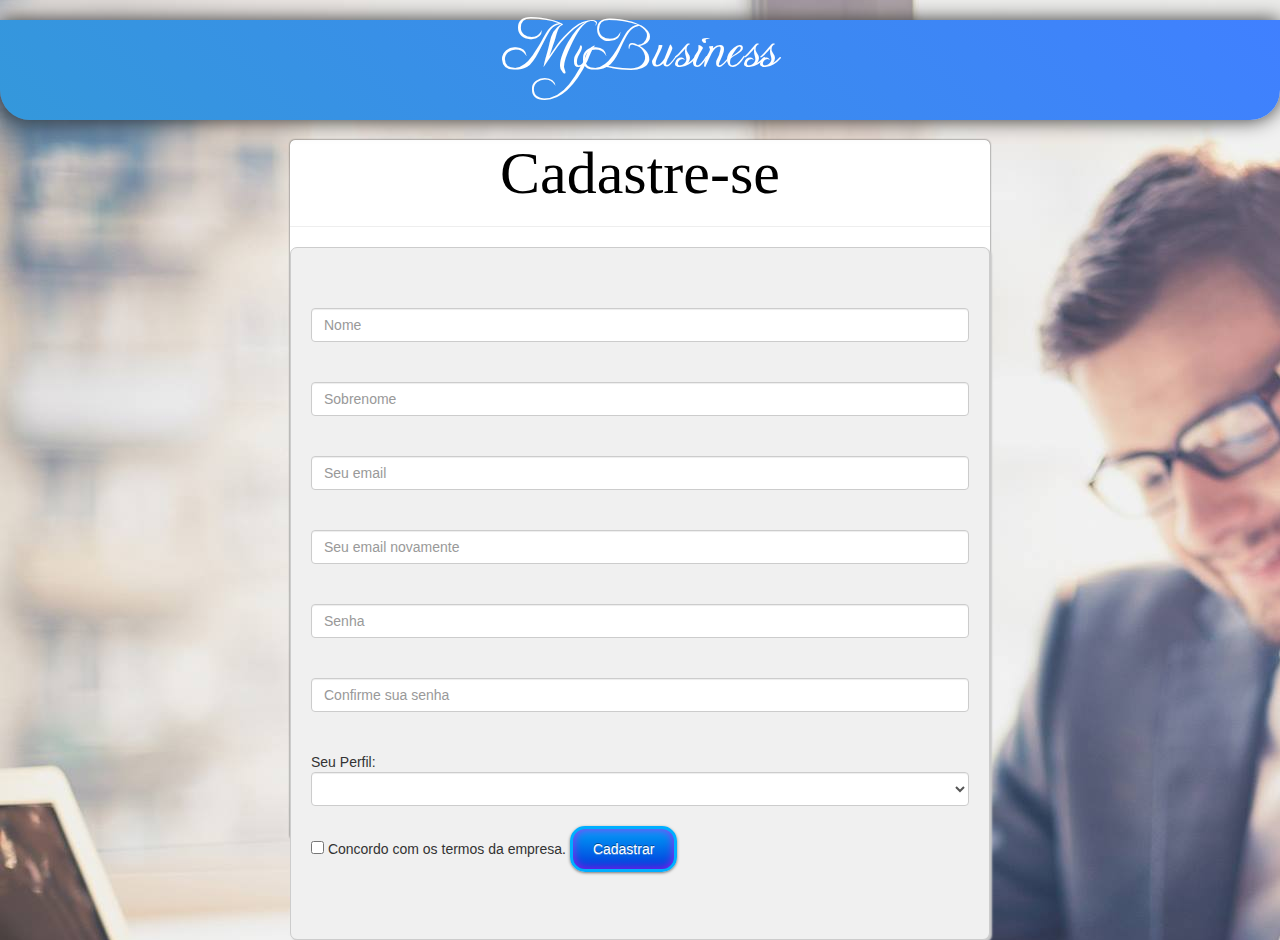
<file: My_business/cadastro/index.html>
<!DOCTYPE html>
  <html lang="pt-br">
<head>
 <meta name="viewport" content="width=device-width, initial-scale=1">
  <link rel="stylesheet" href="https://maxcdn.bootstrapcdn.com/bootstrap/3.3.7/css/bootstrap.min.css">
  <script src="https://ajax.googleapis.com/ajax/libs/jquery/1.12.4/jquery.min.js"></script>
  <script src="https://maxcdn.bootstrapcdn.com/bootstrap/3.3.7/js/bootstrap.min.js"></script>	
 	
 	
  <meta charset="UTF-8">
  <title>MyBusiness - Cadastre-se</title>
  <link rel="stylesheet" href="css/estilo.css">
  	<link rel="icon" href="business-icon.png" type="image/x-icon" />
	

</head>

<script src="./js/script.js">
</script>

<body>
  <header class="blend-gradient">
    <h1>MyBusiness</h1>
  </header>
  <main class="formu">
    <div id="logo_">
      <h1 id="nome_logo">Cadastre-se</h1>
      
      
      <hr>
    </div>
    
    <div id="formula"> <br> <br>
    	
    	<form id="form">
    	
    	<form id="form">
    	
    	<div class="form-group">
    	
    	<input type="text" placeholder="Nome" class="form-control" id="Nome" required> <br> <br>
    	
    	<input type="text" placeholder="Sobrenome" id="Sobrenome" class="form-control" required> <br> <br>
    	
    	<input type="email" placeholder="Seu email" id="Email1" class="form-control" required> <br> <br>
    	
    	<input type="email" placeholder="Seu email novamente"  class="form-control" id="Email2" required> <br> <br>
    	
    	<input type="password" placeholder="Senha" id="Senha" class="form-control" required> <br> <br>
    	
    	<input type="password" placeholder="Confirme sua senha" id="Senha1" class="form-control" required> <br> <br>
    	
    	Seu Perfil:
    	<select class="form-control">
 		<option value="" required></option>
 		
  		<option value="Investidor">Investidor</option>
  		<option value="Idealizador">Idealizador</option>
  		<option value="Avaliador">Avaliador</option>
		</select>
		<br>
    	
    	<input type="checkbox" required> Concordo com os termos da empresa.
    	
    	<input class="botao" type="submit" value="Cadastrar" onclick="nome()">
    	</form>
    	
    	
    	
    
    </div>
  </main>
</body>
</html>
</file>
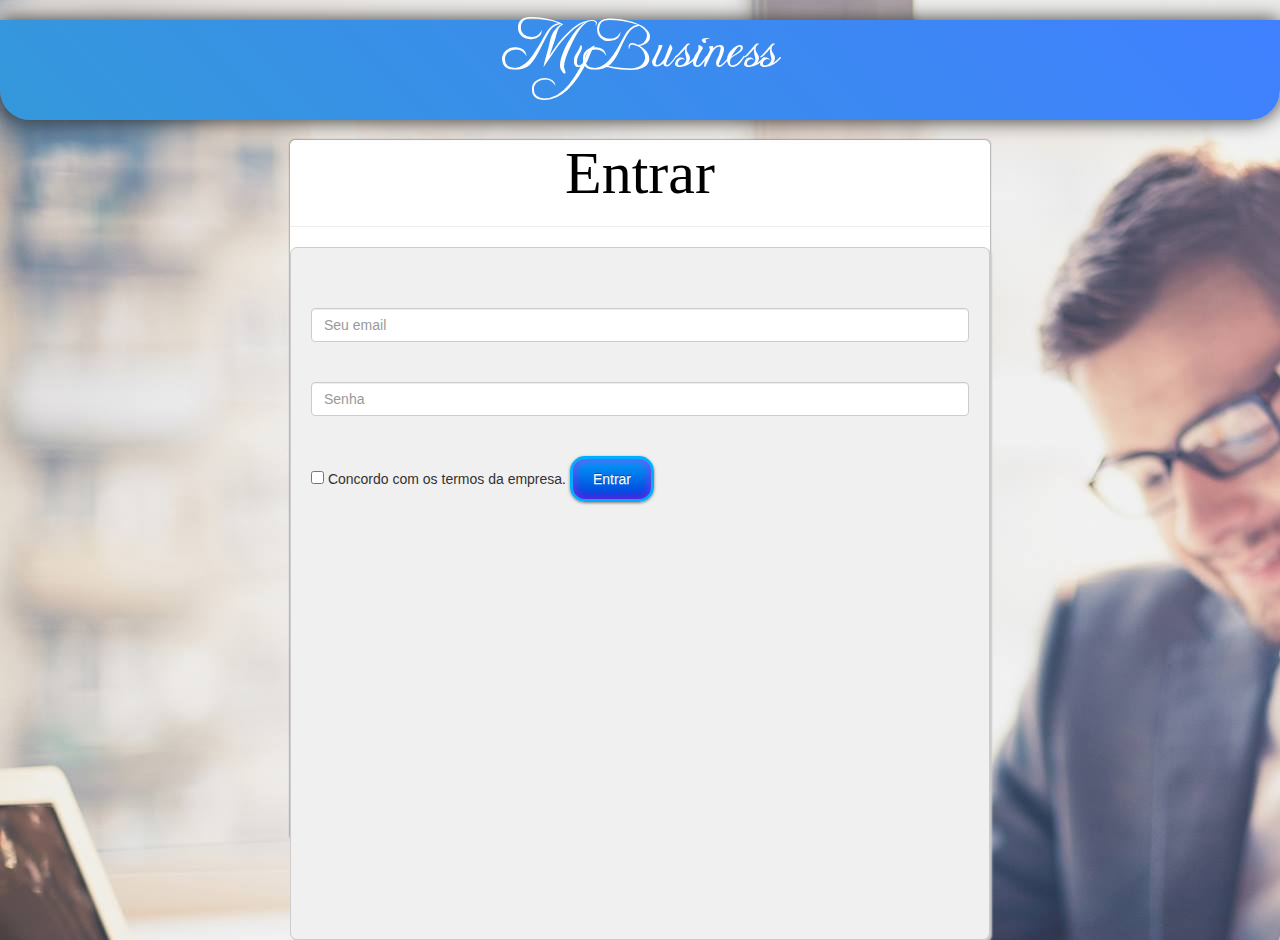
<file: My_business/entrar/index.html>
<!DOCTYPE html>
  <html lang="pt-br">
<head>
 <meta name="viewport" content="width=device-width, initial-scale=1">
  <link rel="stylesheet" href="https://maxcdn.bootstrapcdn.com/bootstrap/3.3.7/css/bootstrap.min.css">
  <script src="https://ajax.googleapis.com/ajax/libs/jquery/1.12.4/jquery.min.js"></script>
  <script src="https://maxcdn.bootstrapcdn.com/bootstrap/3.3.7/js/bootstrap.min.js"></script>	
 	
 	
  <meta charset="UTF-8">
  <title>MyBusiness Entrar</title>
  <link rel="stylesheet" href="css/estilo.css">
  	<link rel="icon" href="business-icon.png" type="image/x-icon" />
	

</head>

<script src="./js/script.js">
</script>

<body>
  <header class="blend-gradient">
    <h1>MyBusiness</h1>
  </header>
  <main class="formu">
    <div id="logo_">
      <h1 id="nome_logo">Entrar</h1>
      
      
      <hr>
    </div>
    
    <div id="formula"> <br> <br>
    	
    	<form id="form">
    	
    	<form id="form">
    	
    	<div class="form-group">
    	
    	
    	<input type="email" placeholder="Seu email" id="Email1" class="form-control" required> <br> <br>
    	
    	
    	
    	<input type="password" placeholder="Senha" id="Senha" class="form-control" required> <br> <br>
    	
    	
    	
 
    	
    	<input type="checkbox" required> Concordo com os termos da empresa.
    	
    	<a href="../index.html?"  ><input class="botao" type="button" value="Entrar" onclick="nome()"></a>
    	</form>
    	
    	
    	
    
    </div>
  </main>
</body>
</html>
</file>
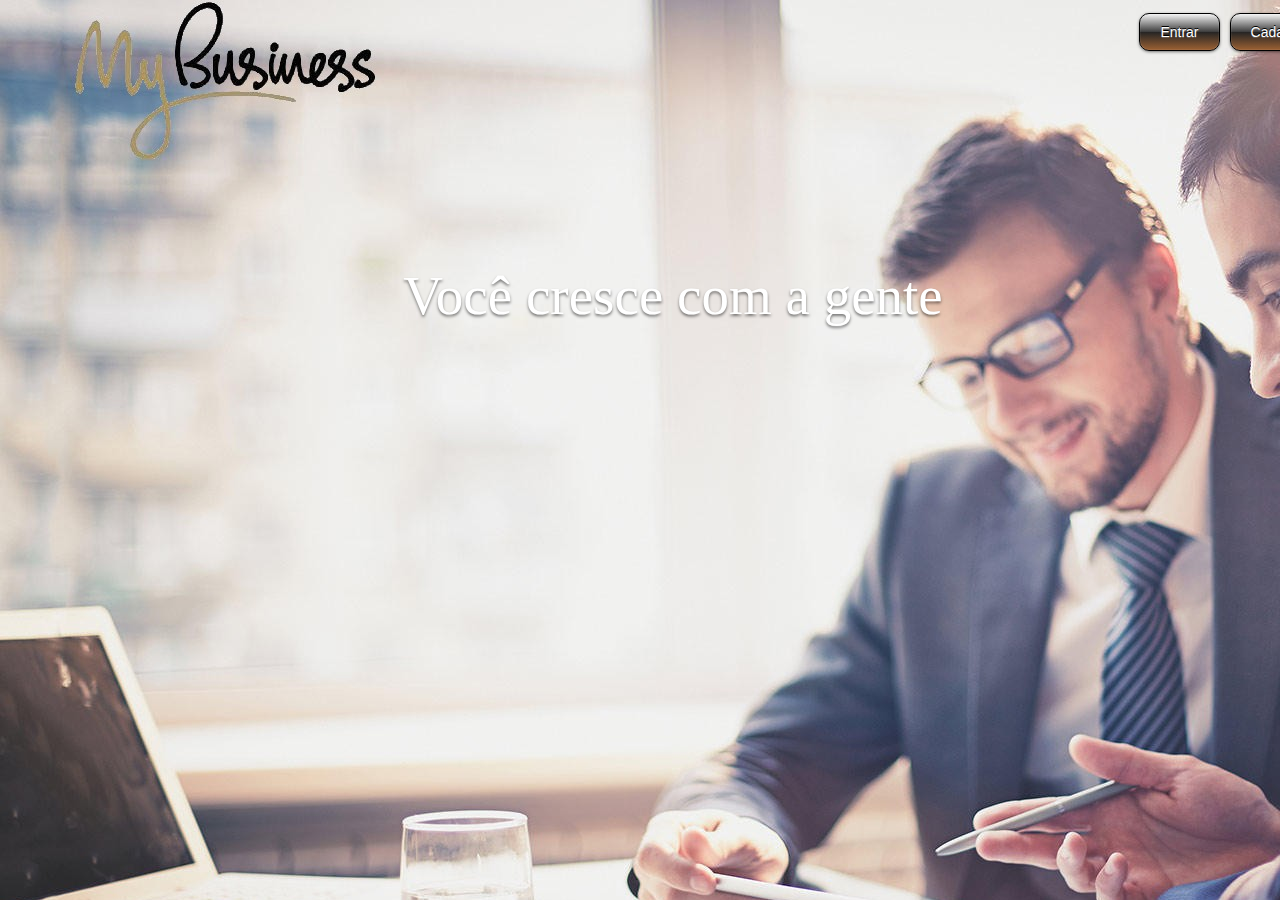
<file: My_business/principal.html>
<!DOCTYPE html>
<html>
<head>
<meta charset="ISO-8859-1">
<title>MY BUSINESS</title>
<link rel="stylesheet" type="text/css" href="estilo.css">
<link rel="icon" href="business-icon.png" type="./image/x-icon" />
</head>
<body>

	<div id="corpo">


		<div id="cima">
			<a href="./cadastro/index.html?"  ><button class="cadastrar">Cadastrar  </button> </a>
			<a href="./entrar/index.html?" ><button class="entrar">Entrar</button> </a>
			

		</div>


		<div id="meio">

			<div id="lado"></div>

			<div id="centro">
				<br> <br> <br> <br> <br> <br>
				<h2 class="texto1">Voc� cresce com a gente</h2>
			</div>

		</div>



		<div id="baixo">
		
		
		</div >
		
		




	</div>


</body>
</html>
</file>
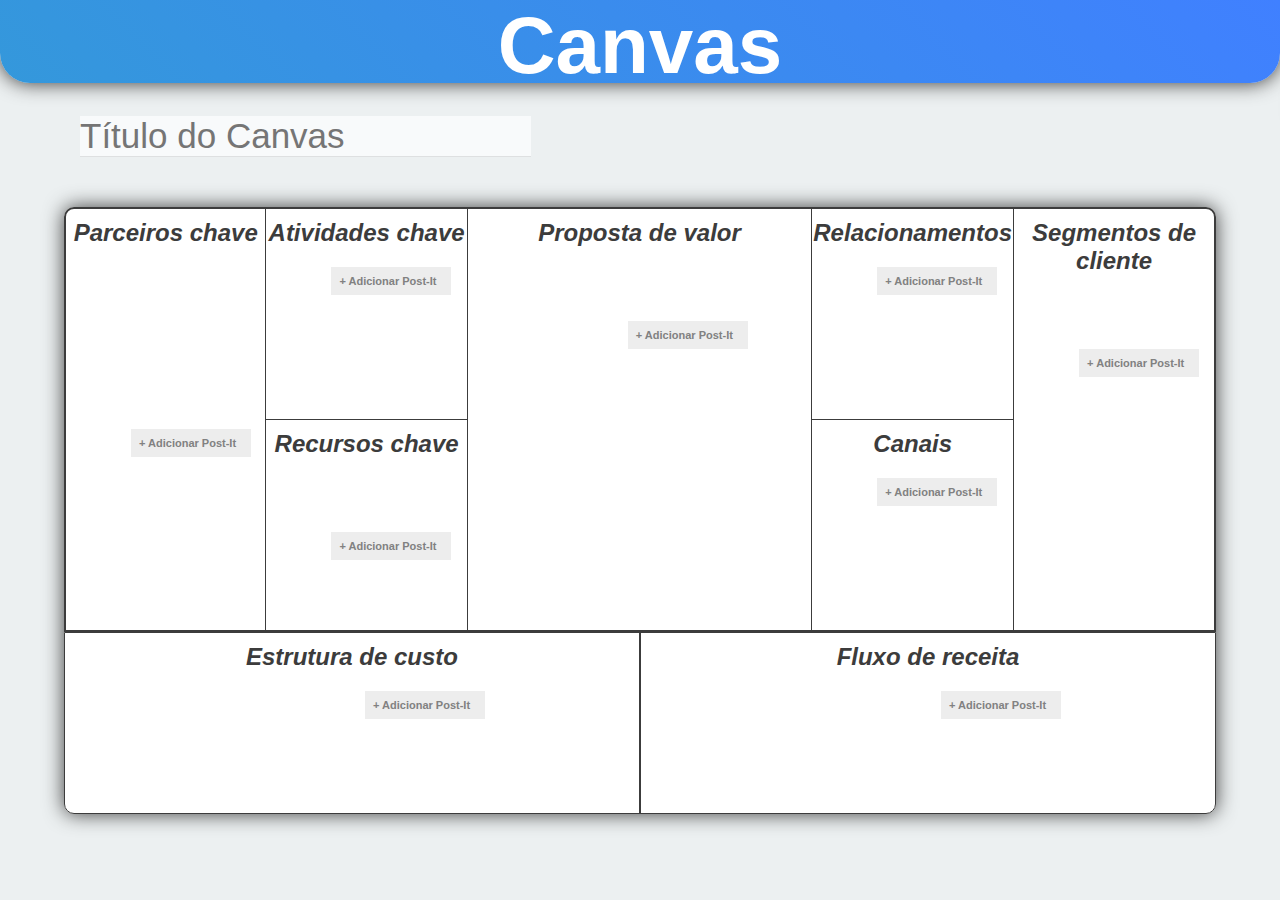
<file: My_business/canvas/Canvas.html>
<!DOCTYPE html>
<html>
<head>
<meta charset="ISO-8859-1">
<title>Canvas	</title>
<script type='text/javascript' src='script.js'></script>
<link rel="stylesheet" type="text/css" href="estilo.css">
<link rel="icon" href="business-icon.png" type="./image/x-icon" />

</head>
<body>
	<header class="blend-gradient">
    <h1>Canvas</h1>
   	 <button type="submit" id="enviar" onclick="enviar()" href="#">Enviar Canvas!</span>
    <a href="../index.html?" <button  id="volta"> Voltar</button></a>
   
  	
  </header>
	<br>
	<input type="text" placeholder="T�tulo do Canvas" class="canvas-input-title" required data-reactid=".0.0.1.1.0.0.1.0">
	
	<div id="canvas">
		<div id="principal_01">
			<div id="bloco_01">
				<div id="parceiros">
					<h1 class="centro">Parceiros chave</h1>
					 <br> <br><br><br><br> <br><br><br> <br>
				
						<div id="exer2" cstyle="height:auto;width:auto;">
	
						</div>
	
					
					
					<button id="bot1" class="but" onclick="add1()" >+ Adicionar Post-It</button>
					
					</div>
				
				<div id="atividades">
				<h1 class="centro">Atividades chave</h1>
				
				<div id="exer10" style="height:auto;width:auto;">
						</div>
	
					
	
					
					
					<button id="bot2" class="but" onclick="add9()" >+ Adicionar Post-It</button>
		
				
				</div>
				<div id="recursos">
				<h1 class="centro">Recursos chave</h1>
				<br> <br><br> 
				
					<div id="exer3" style="height:auto;width:auto;">
	
						</div>
	
					
	
					
					
					<button id="bot2" class="but" onclick="add2()" >+ Adicionar Post-It</button>
				</div>
		</div>
		
		<div id="bloco_02">
			<div id="proposta">
			<h1 class="centro">Proposta de valor</h1>
			<br> <br><br> 
				
					<div id="exer4" style="height:auto;width:auto;">
	
						</div>
	
					
	
					
					
					<button id="bot3" class="but" onclick="add3()" >+ Adicionar Post-It</button>
			
			
			</div>
		</div>
		
		<div id="bloco_03">
		
				<div id="segmento">
				<h1 class="centro">Segmentos de cliente</h1>
				<br> <br><br> 
				
					<div id="exer5" style="height:auto;width:auto;">
	
						</div>
	
					
	
					
					
					<button id="bot2" class="but" onclick="add4()" >+ Adicionar Post-It</button>
			
			
				</div>
				<div id="relacionamento">
				<h1 class="centro">Relacionamentos</h1>
					<div id="exer6" style="height:auto;width:auto;">
	
						</div>
	
					
	
					
					
					<button id="bot2" class="but" onclick="add5()" >+ Adicionar Post-It</button>
			
				
				</div>
				<div id="canais">
				<h1 class="centro">Canais</h1>
				<div id="exer7" style="height:auto;width:auto;">
						</div>
	
					
	
					
					
					<button id="bot2" class="but" onclick="add6()" >+ Adicionar Post-It</button>
				</div>
		</div>
			</div>
			
		
		<div id="principal_02">
			<div id="bloco_04">
			<h1 class="centro">Estrutura de custo</h1>
			<div id="exer8" style="height:auto;width:auto;">
						</div>
	
					
	
					
					
					<button id="bot5" class="but" onclick="add7()" >+ Adicionar Post-It</button>
		</div>
		
		<div id="bloco_05">
		<h1 class="centro">Fluxo de receita</h1>
		<div id="exer9" style="height:auto;width:auto;">
						</div>
	
					
	
					
					
					<button id="bot4" class="but" onclick="add8()" >+ Adicionar Post-It</button>
		
		</div>
		
		
	</div>
	<br>
	
	
	
	
	
	
</body>
</html>
</file>
<file: My_business/cadastro/css/estilo.css>
@font-face {
    font-family: "Freebooter Script";
    src: url('../fonts/freebooter_script/FREEBSC_.ttf');
}

*{
    padding:0;
    margin: 0;
    box-sizing: border-box;
}

body{
    max-width: 100%;
    max-height: 100%;
    background-image: url('../img/14438787_1129420173820646_597562897_o.png');
}

header{
    background: #4080FF;
    position: relative;
    width: 100%;
    height: 100px;
    box-shadow: 0 0 20px #333;
    border-bottom-left-radius: 30px;
    border-bottom-right-radius: 30px;
}

h1{
    font-family: "Freebooter Script", sans-serif;
    text-align: center;
    color: #fff;
    font-size: 60px;
    
}

.blend-gradient{
    background: linear-gradient(-135deg, rgb(64, 128, 255), rgb(52, 152, 219));
    background: -webkit-linear-gradient(-135deg, rgb(64, 128, 255), rgb(52, 152, 219));
}

.formu{
    background-color: #ffffff;
    box-shadow:  0 0 2px #333;
    width: 700px;
    height: 700px;
    margin: 12px auto;
    border-radius: 5px;
}

#nome_logo{
    color: #000000;
    font-family: "Times New Roman", sans-serif;
}

#formula {
	 width: 100%;   height:99%;  padding: 20px;     background: #f0f0f0;     overflow:auto;       /* Border style */     border: 1px solid #cccccc;     -moz-border-radius: 7px;     -webkit-border-radius: 7px;     border-radius: 7px;        /* Border Shadow */     -moz-box-shadow: 2px 2px 2px #cccccc;     -webkit-box-shadow: 2px 2px 2px #cccccc;     box-shadow: 2px 2px 2px #cccccc;  


	
}

input.botao {
	font-family: Arial, Helvetica, sans-serif;
	font-size: 14px;
	color: #ffffff;
	padding: 10px 20px;
	background: -moz-linear-gradient(
		top,
		#00a1f7 0%,
		#0339db);
	background: -webkit-gradient(
		linear, left top, left bottom,
		from(#00a1f7),
		to(#0339db));
	-moz-border-radius: 15px;
	-webkit-border-radius: 15px;
	border-radius: 15px;
	border: 3px solid #00aeff;
	-moz-box-shadow:
		0px 1px 3px rgba(000,000,000,0.5),
		inset 0px 0px 10px rgba(245,0,245,0.7);
	-webkit-box-shadow:
		0px 1px 3px rgba(000,000,000,0.5),
		inset 0px 0px 10px rgba(245,0,245,0.7);
	box-shadow:
		0px 1px 3px rgba(000,000,000,0.5),
		inset 0px 0px 10px rgba(245,0,245,0.7);
	text-shadow:
		0px -1px 0px rgba(000,000,000,0.4),
		0px 1px 0px rgba(255,255,255,0.3);
}
</file>
<file: My_business/entrar/css/estilo.css>
@font-face {
    font-family: "Freebooter Script";
    src: url('../fonts/freebooter_script/FREEBSC_.ttf');
}

*{
    padding:0;
    margin: 0;
    box-sizing: border-box;
}

body{
    max-width: 100%;
    max-height: 100%;
    background-image: url('../img/14438787_1129420173820646_597562897_o.png');
}

header{
    background: #4080FF;
    position: relative;
    width: 100%;
    height: 100px;
    box-shadow: 0 0 20px #333;
    border-bottom-left-radius: 30px;
    border-bottom-right-radius: 30px;
}

h1{
    font-family: "Freebooter Script", sans-serif;
    text-align: center;
    color: #fff;
    font-size: 60px;
    
}

.blend-gradient{
    background: linear-gradient(-135deg, rgb(64, 128, 255), rgb(52, 152, 219));
    background: -webkit-linear-gradient(-135deg, rgb(64, 128, 255), rgb(52, 152, 219));
}

.formu{
    background-color: #ffffff;
    box-shadow:  0 0 2px #333;
    width: 700px;
    height: 700px;
    margin: 12px auto;
    border-radius: 5px;
}

#nome_logo{
    color: #000000;
    font-family: "Times New Roman", sans-serif;
}

#formula {
	 width: 100%;   height:99%;  padding: 20px;     background: #f0f0f0;     overflow:auto;       /* Border style */     border: 1px solid #cccccc;     -moz-border-radius: 7px;     -webkit-border-radius: 7px;     border-radius: 7px;        /* Border Shadow */     -moz-box-shadow: 2px 2px 2px #cccccc;     -webkit-box-shadow: 2px 2px 2px #cccccc;     box-shadow: 2px 2px 2px #cccccc;  


	
}

input.botao {
	font-family: Arial, Helvetica, sans-serif;
	font-size: 14px;
	color: #ffffff;
	padding: 10px 20px;
	background: -moz-linear-gradient(
		top,
		#00a1f7 0%,
		#0339db);
	background: -webkit-gradient(
		linear, left top, left bottom,
		from(#00a1f7),
		to(#0339db));
	-moz-border-radius: 15px;
	-webkit-border-radius: 15px;
	border-radius: 15px;
	border: 3px solid #00aeff;
	-moz-box-shadow:
		0px 1px 3px rgba(000,000,000,0.5),
		inset 0px 0px 10px rgba(245,0,245,0.7);
	-webkit-box-shadow:
		0px 1px 3px rgba(000,000,000,0.5),
		inset 0px 0px 10px rgba(245,0,245,0.7);
	box-shadow:
		0px 1px 3px rgba(000,000,000,0.5),
		inset 0px 0px 10px rgba(245,0,245,0.7);
	text-shadow:
		0px -1px 0px rgba(000,000,000,0.4),
		0px 1px 0px rgba(255,255,255,0.3);
}
</file>
<file: My_business/estilo.css>
@CHARSET "ISO-8859-1";

body {
	background-image: url("imagefundo.jpg");
	image-repeat: no-repeat;
}

#corpo {
	position: absolute;
	height: 640px;
	width: 1330px;
}

#cima {
	height: 15%;
	width: 100%;
}

button.cadastrar {
	float: right;
	margin: 5px 5px 5px 5px;
	float: right;
	font-family: Arial, Helvetica, sans-serif;
	font-size: 14px;
	color: #ffffff;
	padding: 10px 20px;
	background: -moz-linear-gradient(top, #f5f5f5 0%, #3b3b3b 50%, #242424 50%, #9c6133);
	background: -webkit-gradient(linear, left top, left bottom, from(#f5f5f5),
		color-stop(0.50, #3b3b3b), color-stop(0.50, #242424), to(#9c6133));
	-moz-border-radius: 10px;
	-webkit-border-radius: 10px;
	border-radius: 10px;
	border: 1px solid #000000;
	-moz-box-shadow: 0px 1px 3px rgba(000, 000, 000, 0.5), inset 0px 0px 1px
		rgba(255, 255, 255, 0.6);
	-webkit-box-shadow: 0px 1px 3px rgba(000, 000, 000, 0.5), inset 0px 0px
		1px rgba(255, 255, 255, 0.6);
	box-shadow: 0px 1px 3px rgba(000, 000, 000, 0.5), inset 0px 0px 1px
		rgba(255, 255, 255, 0.6);
	text-shadow: 0px -1px 0px rgba(000, 000, 000, 1), 0px 1px 0px
		rgba(255, 255, 255, 0.2);
}

button.entrar {
	position: relative;
	margin: 5px 5px 5px 5px;
	float: right;
	font-family: Arial, Helvetica, sans-serif;
	font-size: 14px;
	color: #ffffff;
	padding: 10px 20px;
	background: -moz-linear-gradient(top, #f5f5f5 0%, #3b3b3b 50%, #242424 50%, #9c6133);
	background: -webkit-gradient(linear, left top, left bottom, from(#f5f5f5),
		color-stop(0.50, #3b3b3b), color-stop(0.50, #242424), to(#9c6133));
	-moz-border-radius: 10px;
	-webkit-border-radius: 10px;
	border-radius: 10px;
	border: 1px solid #000000;
	-moz-box-shadow: 0px 1px 3px rgba(000, 000, 000, 0.5), inset 0px 0px 1px
		rgba(255, 255, 255, 0.6);
	-webkit-box-shadow: 0px 1px 3px rgba(000, 000, 000, 0.5), inset 0px 0px
		1px rgba(255, 255, 255, 0.6);
	box-shadow: 0px 1px 3px rgba(000, 000, 000, 0.5), inset 0px 0px 1px
		rgba(255, 255, 255, 0.6);
	text-shadow: 0px -1px 0px rgba(000, 000, 000, 1), 0px 1px 0px
		rgba(255, 255, 255, 0.2);
}

#meio {
	height: 75%;
	width: 100%;
}

h2.texto1 {
	text-align: center;
	font-size: 55px;
	font-size: 3.4375rem;
	color: #FFF;
	line-height: 75px;
	font-weight: 100;
	text-shadow: rgba(0, 0, 0, .5) 0 2px 3px;
	position: relative;
	z-index: 10;
	box-sizing: border-box;
	-webkit-font-smoothing: antialiased;
	font-smoothing: antialiased;
}

#baixo {
	
	float: right;
	margin: 10px 50% 10px 10px;
	
	
	
}
</file>
<file: My_business/canvas/estilo.css>
*{
    padding:0;
    margin: 0;
    box-sizing: border-box;
}

body{
    max-width: 1600px;
    height: 832px;
    background: #ECF0F1;
    background-image: url('http://homedepil.com.br/blog/wp-content/uploads/2015/10/negocios-e1445278753885.jpg');
}

header{
    background: #4080FF;
    position: relative;
    width: 100%;
    height: 10%;
    box-shadow: 0 0 20px #333;
    border-bottom-left-radius: 30px;
    border-bottom-right-radius: 30px;
}

h1{
    font-family: Time New Roman, sans-serif;
    text-align: center;
    color: #fff;
    font-size: 80px;
    
}

.blend-gradient{
    background: linear-gradient(-135deg, rgb(64, 128, 255), rgb(52, 152, 219));
    background: -webkit-linear-gradient(-135deg, rgb(64, 128, 255), rgb(52, 152, 219));
}

#enviar{
	  background: #ffffff;
    color: #2980b9;
    border-radius: 25px;
    position: relative;
    box-shadow: 0 0 20px #3c3c3c;
    float: left;
    padding: 6px;
    width: 139px;

    margin-left: 1300px;
    cursor: pointer;
    font-weight: bolder;
    text-align: center;
}

#volta {
		  background: #ffffff;
    color: #2980b9;
    border-radius: 25px;
  
    box-shadow: 0 0 20px #3c3c3c;

    padding: 6px;
    width: 139px;
 
      cursor: pointer;
    font-weight: bolder;
    text-align: center;
}

#volta:hover {
	background: #4080ff;
    color: #ffffff;
    border-radius: 25px;
    position: relative;
    box-shadow: 0 0 20px #3c3c3c;
    
   
}

#enviar:hover{
	
	  background: #4080ff;
    color: #ffffff;
    border-radius: 25px;
    position: relative;
    box-shadow: 0 0 20px #3c3c3c;
    
   
}

#canvas{
	width:90%;
	height: 73%;
	background: #ffffff;
	margin: 50px auto;
	box-shadow: 0 0 20px #3c3c3c;
	border-radius: 10px;
	position: relative;
	
}

#principal_01{
	width: 100%;
	height: 70%;
	border: 2px solid #3c3c3c;
	border-top-left-radius: 10px;
	border-top-right-radius: 10px;
	position: relative;
	
}

#principal_02{
	width: 100%;
	height: 30%;
	border: 1px solid #3c3c3c;
	border-bottom-left-radius: 10px;
	border-bottom-right-radius: 10px;
	position: relative;
}

#bloco_01{
	width: 35%;
	height: 100%;
	border-right: 1px solid #3c3c3c;
	float: left;
	position: relative;
}

#bloco_02{
	width: 30%;
	height: 100%;
	border-right: 1px solid #3c3c3c;
	float: left;
	position: relative;
}

#bloco_03{
	width: 35%;
	height: 100%;
	float: right;
	position: relative;
}

#bloco_04{
	width: 50%;
	height: 100%;
	border-right: 1px solid #3c3c3c;
	float: left;
	position: relative;
}

#bloco_05{
	width: 50%;
	height: 100%;
	border-left: 1px solid #3c3c3c;
	float: left;
	position: relative;
}

#parceiros{
	width:50%;
	height: 100%;
	border-right: 1px solid #3c3c3c;
	float: left;
	position: relative;
	
}

#atividades{
	width:50%;
	height: 50%;
	border-bottom: 1px solid #3c3c3c;
	float: right;
	position: relative;
}

#recursos{
	width:50%;
	height: 50%;
	float: right;
	position: relative;
}

#proposta{
	width: 100%;
	height: 100%;
	border: 1 solid #3c3c3c;
	position: relative;
	float: left;
}

#relacionamento{
	width:50%;
	height: 50%;
	border-bottom: 1px solid #3c3c3c;
	float: left;
	position: relative;
}

#segmento{
	width:50%;
	height: 100%;
	border-left: 1px solid #3c3c3c;
	float: right;
	position: relative;
}

#canais{
	width:50%;
	height: 50%;
	float: left;
	position: relative;
}

.centro{
	text-align: center;
	font-style: italic;
 color: #3c3c3c;
 font-size: 24px;
 margin-top: 10px;
 font-weight: bold;
 
}



h2{
		font-family: Time New Roman, sans-serif;
    text-align: center;
    color: #3c3c3c;
}

button.but {
	margin: 10px 10px 10px 65px;
}

#exer2 {
	margin: 10px 10px 10px 60px;
	
}

#exer3 {
	margin: 10px 10px 10px 60px;
	
}

#exer4 {
	margin: 10px 10px 10px 160px;
	
}

#exer5 {
	margin: 10px 10px 10px 60px;
	
}

#exer6 {
	margin: 10px 10px 10px 60px;
	
}

#exer7 {
	margin: 10px 10px 10px 60px;
	
}

#exer8 {
	margin: 10px 10px 10px 300px;
	
}

#exer9 {
	margin: 10px 10px 10px 300px;
	
}

#exer10 {
	margin: 10px 10px 10px 60px;
	
}

#bot3 {
	margin: 10px 10px 10px 160px;
	
}

#bot4 {
	margin: 10px 10px 10px 300px;
	
}

#bot5 {
	margin: 10px 10px 10px 300px;
	
}

button {
	    padding: 8px;
    width: 120px;
    font-size: 11px;
    font-size: .6875rem;
    color: #818181;
    font-weight: 600;
    text-align: left;
    background-color: #efefef;
    background-color: rgba(0,0,0,.07);
    border: 0;
    outline: 0;
    -webkit-transition: all .3s;
    transition: all .3s;
}

button:hover {
	       align-items: flex-start;
    text-align: center;
    cursor: default;
   
    background-color: buttonface;
    box-sizing: border-box;
    padding: 2px 6px 3px;
    border-width: 2px;
    border-style: outset;
    border-color: buttonface;
    border-image: initial;
    webkit-appearance: button;
}

.canvas-input-title {

    margin:  0px 0px 0px 80px;
    font-size: 30px;
    font-size: 2.1875rem;
    font-weight: 100;
    color: #627383;
    border: 0;
    border-bottom: 1px solid #DEE0E1;
    background-color: #F8FAFB;
    outline: 0;
}
</file>
